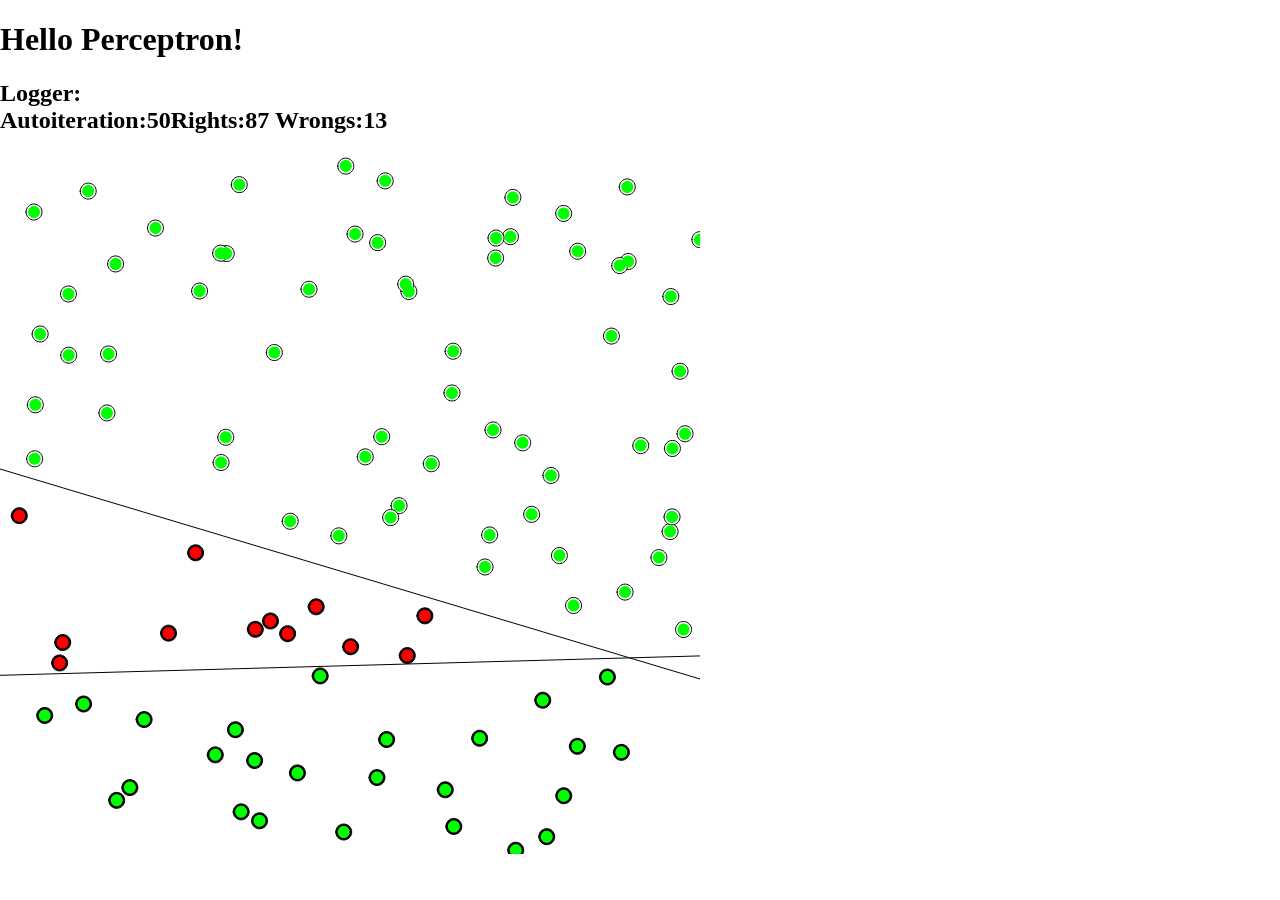
<file: Perceptron/ex jocke/index.html>
<!DOCTYPE html><html><head>
    <script src="p5.js"></script>
    <script src="p5.dom.min.js"></script>
    <script src="p5.sound.min.js"></script>
    <link rel="stylesheet" type="text/css" href="style.css">
    <meta charset="utf-8">

  </head>
  <body>
      <h1>Hello Perceptron!<span id="iteration"></span></h1>
  <h2 id="logger">Logger:</h2>
    <script src="sketch.js"></script>
  

</body></html>
</file>
<file: Perceptron/ex jocke/style.css>
html, body {
  margin: 0;
  padding: 0;
}
canvas {
  display: block;
}
</file>
